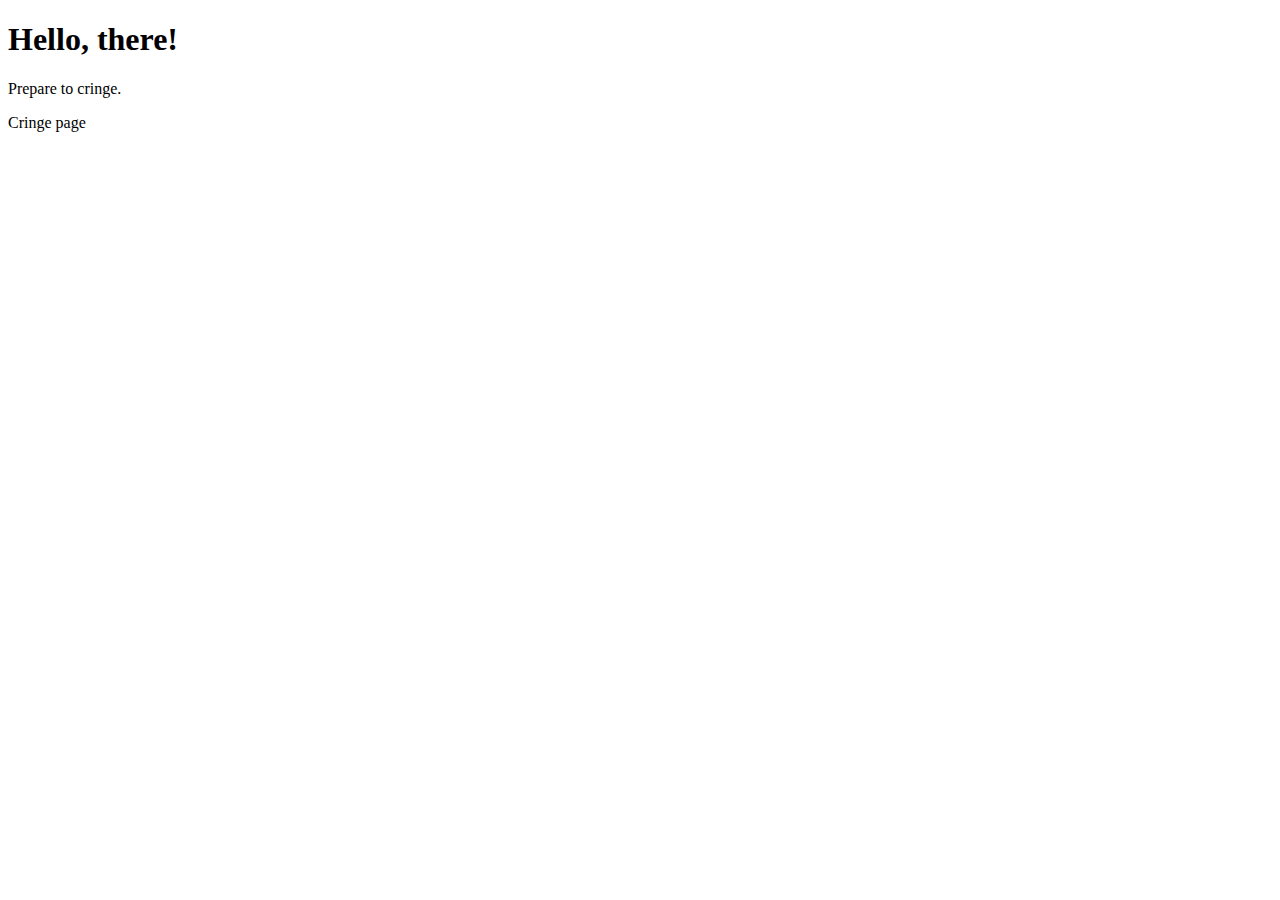
<file: src/main/resources/templates/index.html>
<!DOCTYPE html>
<html lang="en">
<head>
    <meta charset="UTF-8">
    <title>Home page</title>
</head>
<body>
<h1>Hello, there!</h1>
<p>Prepare to cringe.</p>
<p><a id="test-link">Cringe page</a></p>
</body>
</html>
</file>
